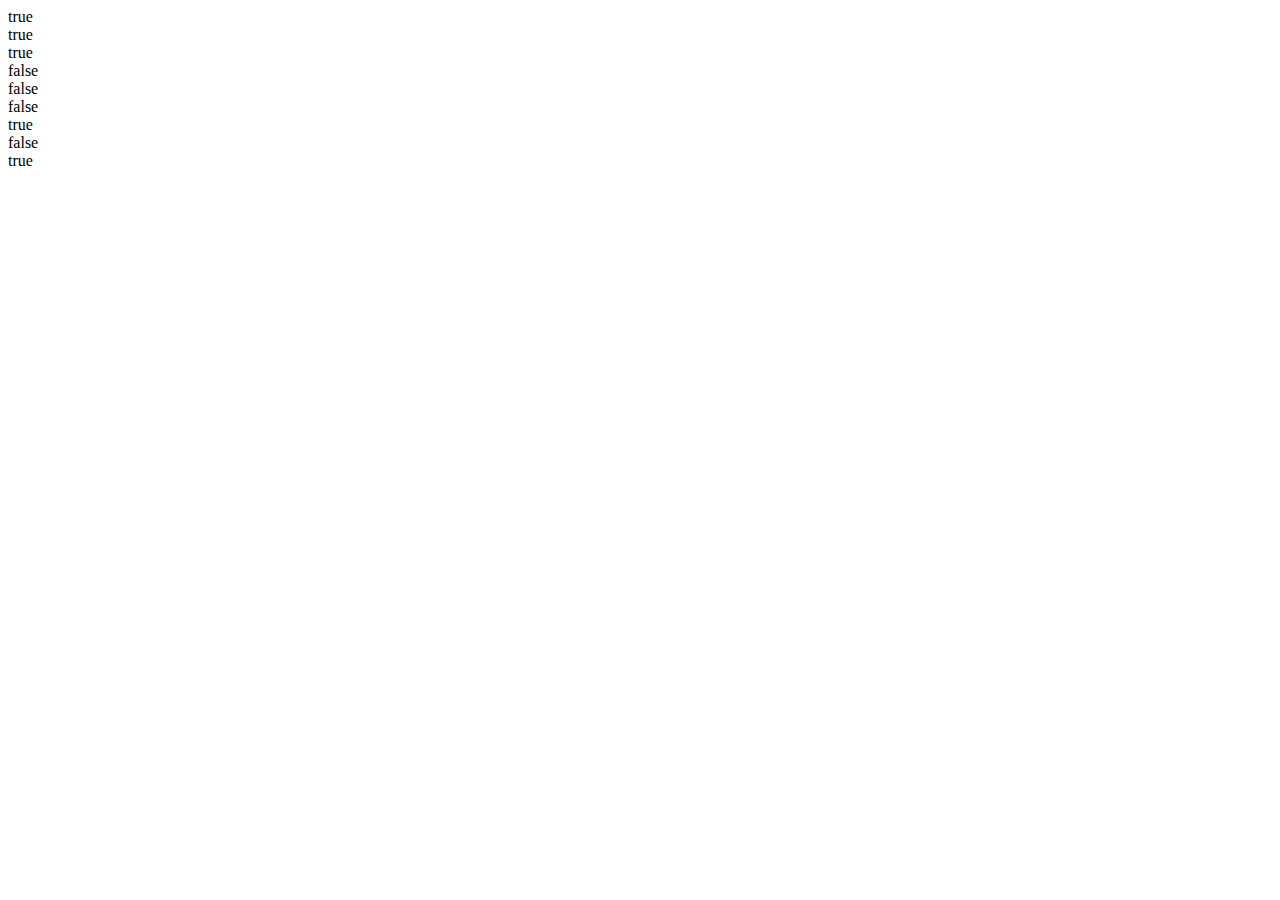
<file: airthemetcs.html>
<!DOCTYPE html>
<html lang="en">
<head>
    <meta charset="UTF-8">
    <meta http-equiv="X-UA-Compatible" content="IE=edge">
    <meta name="viewport" content="width=device-width, initial-scale=1.0">
    <title>Document</title>
    
</head>
<body>
   
    

    <script>
 a = 10;
 b = 20; 
 c = a <= b;

document.write(c +'<br>')

var a = 10;
var b = 20;
var c = a != b;

document.write(c +'<br>')

var a = 10;
var b = 20;
var c = a <= b;

document.write(c +'<br>')

var a = 10;
var b = 20;
var c = a == b;

document.write(c +'<br>')

var a = 10;
var b = 20;
var c = a === b;

document.write(c +'<br>')

var a = 10;
var b = 20;
var c = a > b;

document.write(c +'<br>')

var a = 10;
var b = 20;
var c = a < b;

document.write(c +'<br>')

var a = 10;
var b = 20;
var c = a >= b;

document.write(c +'<br>' ) 

var a = 10;
var b = 20;
var c = a <= b;

document.write(c + '<br>')
        


    </script>
</body>
</html>
</file>
